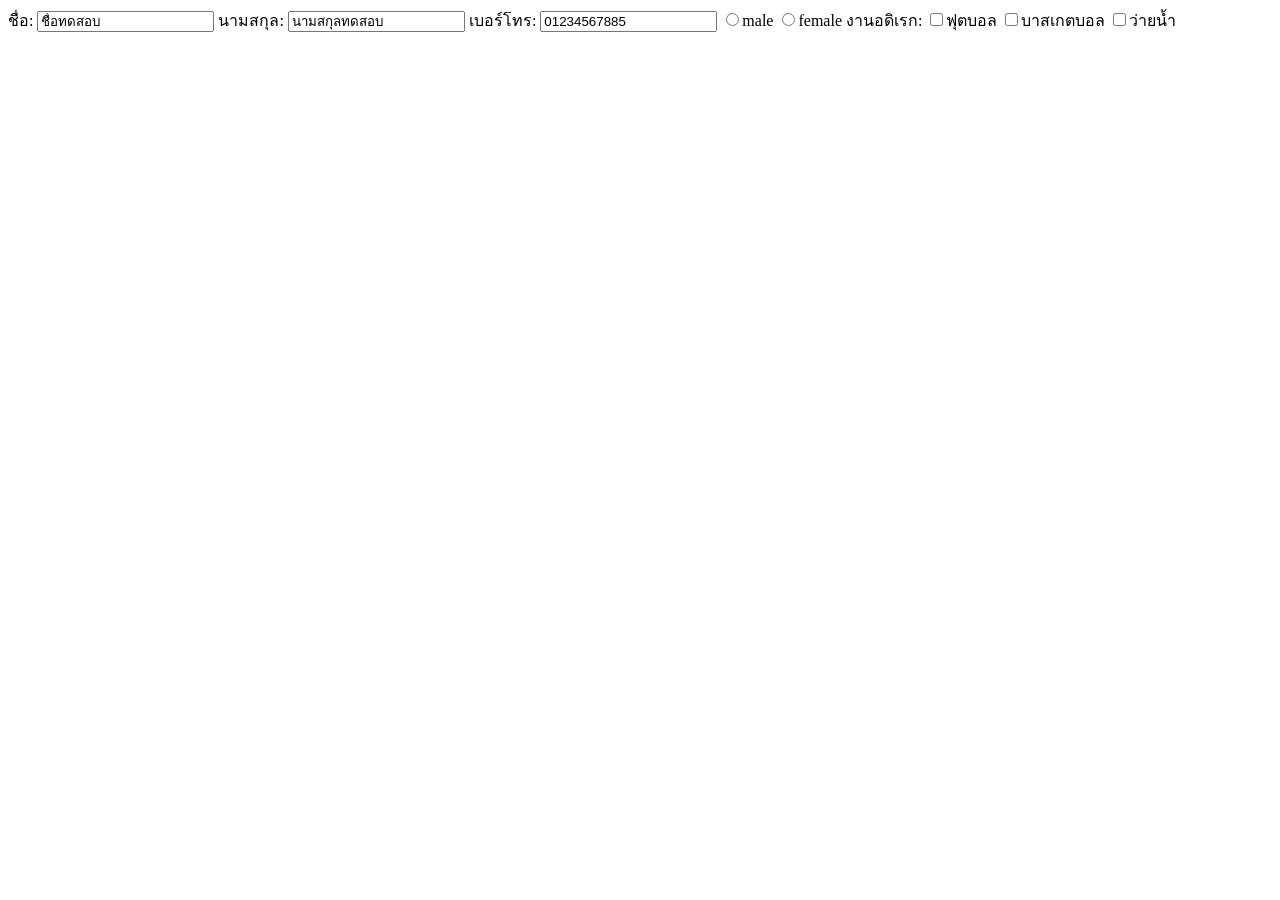
<file: jsdomdom/index.html>
<!DOCTYPE html>
<html lang="en">
<head>
    <meta charset="UTF-8">
    <meta name="viewport" content="width=device-width, initial-scale=1.0">
    <title>Document</title>
</head>
<body>
    ชื่อ: <input
    id="fname"
    class="input"
    type="text"
    name="fname"
    value="ชื่อทดสอบ">
    นามสกุล: <input
    id="fname"
    class="input"
    type="text"
    name="lname"
    value="นามสกุลทดสอบ">
    เบอร์โทร: <input
    id="phone"
    class="input"
    type="text"
    name="phone"
    value="01234567885">

    <input type="radio" name="gender" value="male" onchange="changeGender()">male
    <input type="radio" name="gender" value="female" onchange="changeGender()">female


    งานอดิเรก:
    <input type="checkbox" name="fname" value="ฟุตบอล">ฟุตบอล
    <input type="checkbox" name="fname" value="บาสเกตบอล">บาสเกตบอล
    <input type="checkbox" name="fname" value="ว่ายน้ำ">ว่ายน้ำ
    <script>
        
        let inputs = document.getElementsByClassName('input');
        console.log(inputs.length);
        for (let i = 0; i < inputs.length; i++){
            console.log(inputs[i].value);
        }
        

        /*let input = document.querySelector('input[name="fname"]');
        console.log(input.value);*/

        let checkboxes = document.querySelectorAll('input[type="checkbox"]');
        for (let i = 0; i < checkboxes.length; i++){
            console.log(checkboxes[i].value);
        }


        function changeGender(){
        let genders = document.querySelectorAll('input[name="gender"]')
        
        for(let i = 0; i<genders.length; i++){
            if (genders[i].checked){
                console.log("gender selected:" + genders[i].value);
            }
        }

        }
          </script>
</body>
</html>
</file>
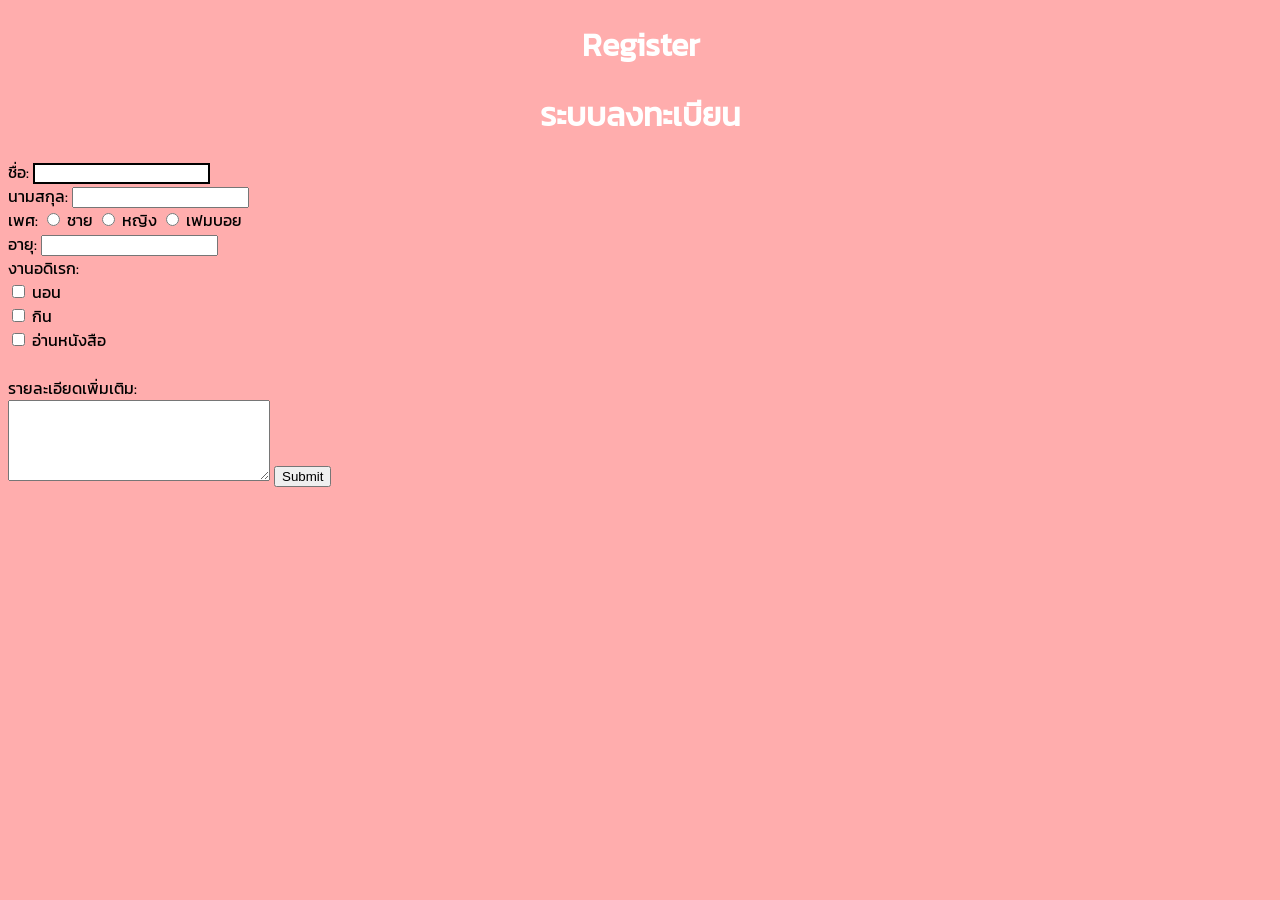
<file: index2.html>
<!DOCTYPE html>
<html lang="en">
<head>
    <meta charset="UTF-8">
    <meta name="viewport" content="width=device-width, initial-scale=1.0">
    <title>Document</title>
    <style>
        @font-face {
            font-family: 'Kanit';
            src: url('./Kanit/Kanit-Regular.ttf') format('truetype');
        }
        body{
            background-color: rgb(255, 173, 173);
            font-family: 'Kanit';
        }
        h1{
            color: white;
            text-align: center;
        }
        #regis{
            text-align: center;
            color: rgb(255, 255, 255);
        }
        .input_name{
            background-color: rgb(255, 255, 255);
            border: 2px solid rgb(0, 0, 0);
        }
    </style>
</head>
<body>
    <h1 id="regis"> Register </h1>
    <h1>ระบบลงทะเบียน</h1>
    ชื่อ: <input class="input_name" type="text" name="fname">
    <br>
    นามสกุล: <input type="text" name="lname">
    <br>
    เพศ:
    <input type="radio" name="gender" value="male"> ชาย
    <input type="radio" name="gender" value="female"> หญิง
    <input type="radio" name="gender" value="femboy"> เฟมบอย
    <br>
    อายุ: <input type="number" name="age"><br>
    งานอดิเรก: <br>
    <input type="checkbox" name="hobby1" value="football"> นอน<br>
    <input type="checkbox" name="hobby2" value="basketball"> กิน<br>
    <input type="checkbox" name="hobby3" value="reading"> อ่านหนังสือ<br>
    <br>
    รายละเอียดเพิ่มเติม: <br>
    <textarea name="details" rows="5" cols="30"></textarea>
    <input type="submit" value="Submit">
</body>
</html>
</file>
